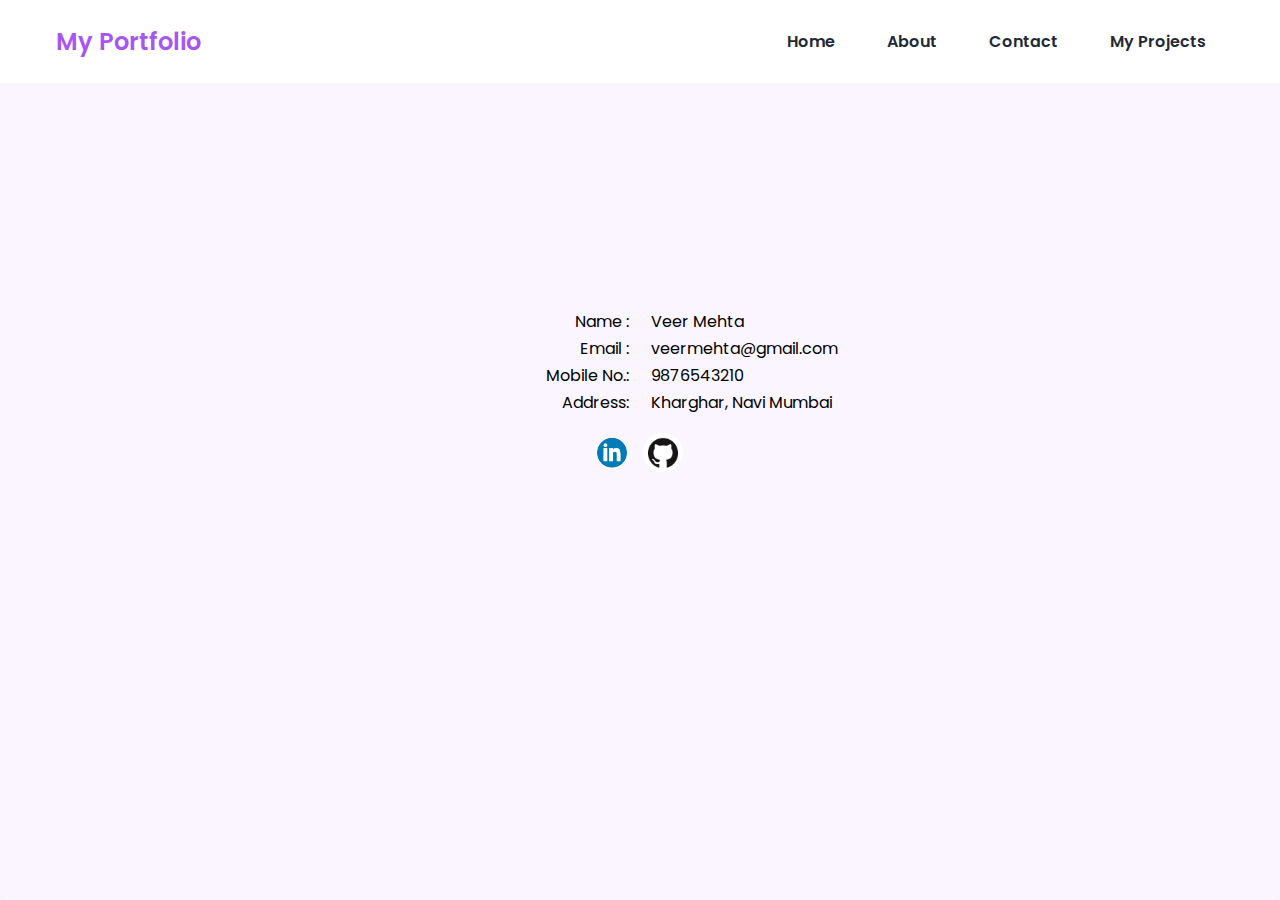
<file: contact.html>
<!DOCTYPE html>
<html lang="en">
  <head>
    <meta charset="UTF-8" />
    <meta name="viewport" content="width=device-width, initial-scale=1.0" />
    <title>Contact Details</title>
    <link rel="stylesheet" href="styles.css" />
  </head>
  <body>
    <nav>
      <div class="nav__content">
        <div class="logo"><a href="/">My Portfolio</a></div>
        <label for="check" class="checkbox">
          <i class="ri-menu-line"></i>
        </label>
        <input type="checkbox" name="check" id="check" />
        <ul>
          <li><a href="/">Home</a></li>
          <li><a href="about.html">About</a></li>
          <li><a href="contact.html">Contact</a></li>
          <li><a href="mywork.html">My Projects</a></li>
        </ul>
      </div>
    </nav>

    <section class="section contact-info">
      <div class="contact-infodivv2">
        <div class="contact-infodivv">
          <table style="width: 100%; table-layout: fixed" class="infooooo">
            <tr>
              <td style="width: 50%; text-align: right; padding-right: 10px">
                Name :
              </td>
              <td style="width: 50%; padding-left: 10px">Veer Mehta</td>
            </tr>
            <tr>
              <td style="width: 50%; text-align: right; padding-right: 10px">
                Email :
              </td>
              <td style="width: 50%; padding-left: 10px">
                veermehta@gmail.com
              </td>
            </tr>
            <tr>
              <td style="width: 50%; text-align: right; padding-right: 10px">
                Mobile No.:
              </td>
              <td style="width: 50%; padding-left: 10px">9876543210</td>
            </tr>
            <tr>
              <td style="width: 50%; text-align: right; padding-right: 10px">
                Address:
              </td>
              <td style="width: 50%; padding-left: 10px">
                Kharghar, Navi Mumbai
              </td>
            </tr>
          </table>
          <div class="logocontactsssss">
            <p>
              <a
                href="https://www.linkedin.com/in/your-linkedin-handle/"
                target="_blank"
                ><img
                  src="assets/linkedin.png"
                  alt="LinkedIn Logo"
                  class="logocontact1"
              /></a>
            </p>
            <p>
              <a href="https://github.com/your-github-handle" target="_blank"
                ><img
                  src="assets/github.png"
                  alt="GitHub Logo"
                  class="logocontact2"
              /></a>
            </p>
          </div>
        </div>
      </div>
    </section>
  </body>
</html>
</file>
<file: styles.css>
@import url("https://fonts.googleapis.com/css2?family=Poppins:wght@400;600;700&display=swap");

* {
  padding: 0;
  margin: 0;
  box-sizing: border-box;
}

a {
  text-decoration: none;
}

body {
  font-family: "Poppins", sans-serif;
}

nav {
  width: 100%;
  position: fixed;
  top: 0;
  left: 0;
  background-color: #ffffff;
  z-index: 99;
}

.nav__content {
  max-width: 1200px;
  margin: auto;
  padding: 1.5rem 1rem;
  display: flex;
  align-items: center;
  justify-content: space-between;
}

nav .logo a {
  font-size: 1.5rem;
  font-weight: 600;
  color: #a855f7;
  transition: 0.3s;
  text-decoration: none;
}
nav .logo a:hover {
  color: #9333ea;
}

nav .checkbox {
  display: none;
}

nav input {
  display: none;
}
nav .checkbox i {
  color: #a855f7;
  cursor: pointer;
}

ul {
  display: flex;
  align-items: center;
  gap: 1rem;
  list-style: none;
  transition: left 0.3s;
}

ul li a {
  padding: 0.5rem 1rem;
  border: 2px solid transparent;
  text-decoration: none;
  font-weight: 600;
  color: #1f2937;
  transition: 0.3s;
}

ul li a .projecthtml1{
  padding: 0.5rem 1rem;
  border: 2px solid transparent;
  text-decoration: none;
  font-weight: 600;
  color: #1f2937;
  transition: 0.3s;
}

ul li a:hover {
  /* border-top-color: #a855f7; */
  border-bottom-color: #a855f7;
  color: #a855f7;
}

.section {
  background-color: #faf5ff;
}

.section__container {
  min-height: 100vh;
  max-width: 1200px;
  margin: auto;
  padding: 1rem;
  display: grid;
  grid-template-columns: repeat(2, 1fr);
  gap: 4rem;
}

.content {
  display: flex;
  flex-direction: column;
  justify-content: center;
}

.subtitle {
  letter-spacing: 2px;
  color: #6b7280;
  font-weight: 600;
  margin-bottom: 0.5rem;
}

.title {
  font-size: 2.5rem;
  font-weight: 400;
  line-height: 3rem;
  color: #1f2937;
  margin-bottom: 1rem;
}

.title span {
  font-weight: 600;
}

.description {
  line-height: 1.5rem;
  color: #6b7280;
  margin-bottom: 2rem;
}

.action__btns {
  display: flex;
  gap: 1rem;
}

.action__btns button {
  font-size: 1rem;
  font-weight: 600;
  letter-spacing: 2px;
  padding: 1rem 2rem;
  outline: none;
  border: 2px solid #a855f7;
  border-radius: 10px;
  transition: 0.3s;
  cursor: pointer;
}

.hire__me {
  background-color: #a855f7;
  color: #ffffff;
}

.hire__me:hover {
  background-color: #9333ea;
}

.portfolio {
  color: #a855f7;
}

.portfolio:hover {
  background-color: #9333ea;
  color: #ffffff;
}

.image {
  display: grid;
  place-items: center;
}

.image img {
  width: min(25rem, 90%);
  border-radius: 100%;
}

/* Contact page css */

.contact-header {
  background-color: #333;
  color: #fff;
  padding: 1em;
  text-align: center;
}

.contact-info {
  min-height: 100vh;
  max-width: 100vw;
  padding: 20px;
  background-color: #fff;
  border-radius: 8px;
  box-shadow: 0 0 10px rgba(0, 0, 0, 0.1);
  text-align: left;
  background-color: #faf5ff;

}
.infooooo{
  margin-bottom: 1rem;
}
.contact-infodivv{
  transform: translateY(155%);
  background-color: #faf5ff;
  
}
.contact-infodivv2{
  width: 100%;
  display: flex;
  justify-content: center;
  
}

.contact-info p {
  margin-bottom: 12px;
}

.contact-info a {
  color: #333;
  text-decoration: underline;
}

.logocontact1{
  height: 30px;
  width: 30px;
  border-radius: 50%;
}

.logocontact2{
  height: 40px;
  width: 40px;
  border-radius: 50%;
}

.logocontactsssss{
  display: flex;
  flex-direction: row;
  align-items: center; 
  justify-content: center;
  gap: 1rem;
}

/* My Projects page css */

.myprojects{
  padding-top: 6rem;
  padding-left: 2rem;
  padding-right: 2rem;
  padding-bottom: 2rem;
  height: 100vh;
  width: 100vw;
  background-color: #faf5ff;
  overflow-y: scroll;
}

.card{
  border: none;
  box-shadow: 0 0 10px rgba(0,0,0,0.1);
  margin-bottom: 10px;
}

.card-img-top{
  height: 200px;
  width: 200px;
  object-fit: contain;
  /* width: 100%; */
}



/* @media (width < 750px) {
  nav .checkbox {
    display: block;
  }

  ul {
    position: absolute;
    width: 100%;
    height: calc(100vh - 85px);
    left: -100%;
    top: 85px;
    background-color: #faf5ff;
    flex-direction: column;
    justify-content: center;
    gap: 3rem;
  }

  nav #check:checked ~ ul {
    left: 0;
  }

  ul li a {
    font-size: 1.25rem;
  }

  .section__container {
    padding: 10rem 1rem 5rem 1rem;
    text-align: center;
    grid-template-columns: repeat(1, 1fr);
  }

  .image {
    grid-area: 1/1/2/2;
  }

  .action__btns {
    margin: auto;
  }
} */
</file>
